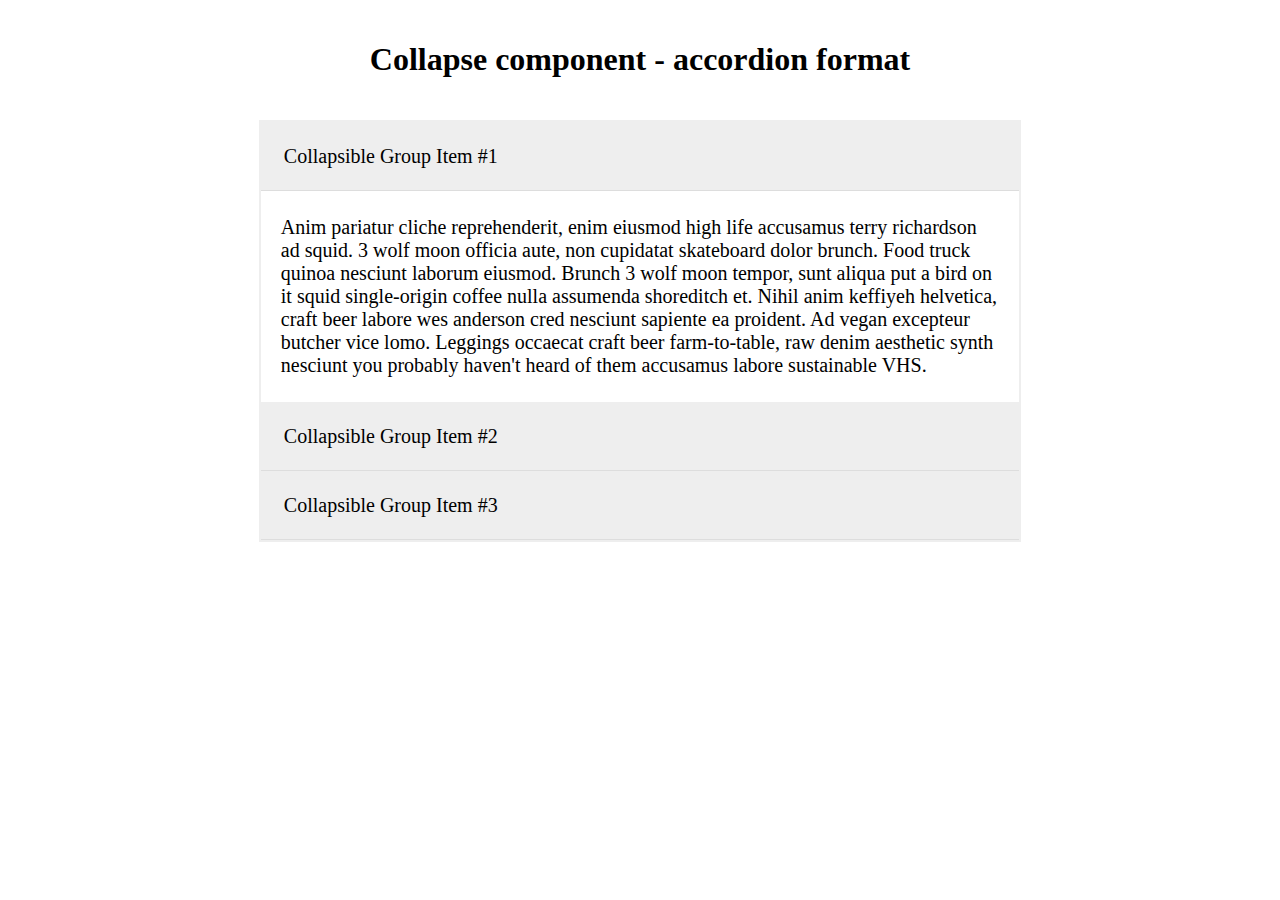
<file: accordionformat/index.html>
<!DOCTYPE html>
<html>
<head>
	<title>Collapse component - accordion format</title>
	<meta name="viewport" content="width=device-width, initial-scale=1">
	<script src="https://ajax.googleapis.com/ajax/libs/jquery/3.3.1/jquery.min.js"></script>
	<link rel="stylesheet" href="style.css">

</head>
<body>
	<h1 class="text-center">Collapse component - accordion format
</h1>
	<div class="section-center-align">
		<div class="collapse_group_item-section">
			<div class="collapse-item collapseOne">
				<div>Collapsible Group Item #1</div>
			</div>
			<div class="collapse_down_section collapseOneDropDown">
				Anim pariatur cliche reprehenderit, enim eiusmod high life accusamus terry richardson ad squid. 3 wolf moon officia aute, non cupidatat skateboard dolor brunch. Food truck quinoa nesciunt laborum eiusmod. Brunch 3 wolf moon tempor, sunt aliqua put a bird on it squid single-origin coffee nulla assumenda shoreditch et. Nihil anim keffiyeh helvetica, craft beer labore wes anderson cred nesciunt sapiente ea proident. Ad vegan excepteur butcher vice lomo. Leggings occaecat craft beer farm-to-table, raw denim aesthetic synth nesciunt you probably haven't heard of them accusamus labore sustainable VHS.
			</div>
			<div class="collapse-item collapseTwo">
				<div>Collapsible Group Item #2</div>
			</div>
			<div class="collapse_down_section collapseTwoDropDown dn">
				Anim pariatur cliche reprehenderit, enim eiusmod high life accusamus terry richardson ad squid. 3 wolf moon officia aute, non cupidatat skateboard dolor brunch. Food truck quinoa nesciunt laborum eiusmod. Brunch 3 wolf moon tempor, sunt aliqua put a bird on it squid single-origin coffee nulla assumenda shoreditch et. Nihil anim keffiyeh helvetica, craft beer labore wes anderson cred nesciunt sapiente ea proident. Ad vegan excepteur butcher vice lomo. Leggings occaecat craft beer farm-to-table, raw denim aesthetic synth nesciunt you probably haven't heard of them accusamus labore sustainable VHS.
			</div>
			<div class="collapse-item collapseThree">
				<div>Collapsible Group Item #3</div>
			</div>
			<div class="collapse_down_section collapseThreeDropDown dn">
				Anim pariatur cliche reprehenderit, enim eiusmod high life accusamus terry richardson ad squid. 3 wolf moon officia aute, non cupidatat skateboard dolor brunch. Food truck quinoa nesciunt laborum eiusmod. Brunch 3 wolf moon tempor, sunt aliqua put a bird on it squid single-origin coffee nulla assumenda shoreditch et. Nihil anim keffiyeh helvetica, craft beer labore wes anderson cred nesciunt sapiente ea proident. Ad vegan excepteur butcher vice lomo. Leggings occaecat craft beer farm-to-table, raw denim aesthetic synth nesciunt you probably haven't heard of them accusamus labore sustainable VHS.
			</div>
		</div>
	</div>
	<script type="text/javascript" src="script.js"></script>
</body>
</html>
</file>
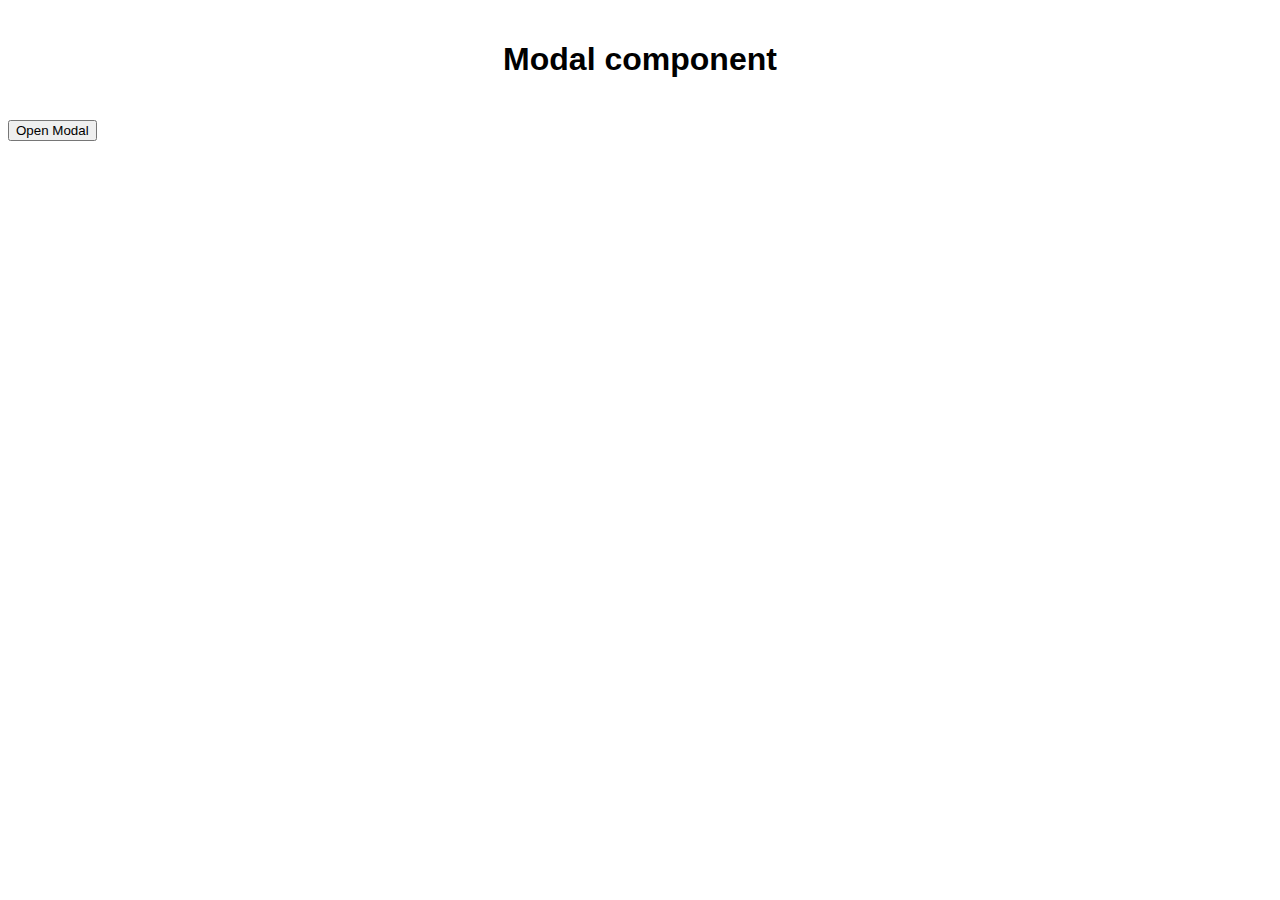
<file: modelPopup/index.html>
<!DOCTYPE html>
<html>
<head>
<meta name="viewport" content="width=device-width, initial-scale=1">
	<link rel="stylesheet" href="style.css">
</head>
<body>

<h1 class="text-center"> Modal component
</h1>

<!-- Trigger/Open The Modal -->
<button id="modelBtn">Open Modal</button>

<!-- The Modal -->
<div id="modelWrapper" class="modalSection">

  <!-- Modal content -->
  <div class="modal_inner_section">
    <div class="modal-header">
      <span class="close">&times;</span>
      <h2>Modal Header Section Wrapper</h2>
    </div>
    <div class="modal-body">
      <p>Some text in the Modal Body</p>
      <p>Some other text...</p>
    </div>
    <div class="modal-footer">
      <h3>Modal Footer section Wrapper</h3>
    </div>
  </div>

</div>
<script src="https://ajax.googleapis.com/ajax/libs/jquery/3.3.1/jquery.min.js"></script>
<script type="text/javascript" src="script.js"></script>
</body>
</html>
</file>
<file: accordionformat/style.css>
.collapse_group_item-section{
	width: 60%;
	border: 2px solid #eee;
}
.section-center-align{
	display: flex;
	justify-content: center;
}
.collapse-item{
	height: 22px;
	cursor: pointer;
    padding: 23px;
    background-color: #eee;
    border-bottom: 1px solid #ddd;
}
.collapse-item div{
	font-size: 20px;
}
.text-center{
	text-align: center;
	padding: 20px 0px;
}
.collapse_down_section{
	padding: 25px 20px;
    font-size: 20px;
}
.collapse_down_section{
	padding: 25px 20px;
    font-size: 20px;
}
.dn{
	display: none;
}
@media(max-width: 768px) {
	.collapse_group_item-section{
	width: 98%;
	border: 2px solid #eee;
}
}
</file>
<file: modelPopup/style.css>
body {font-family: Arial, Helvetica, sans-serif;}
.modalSection {
    display: none;
    position: fixed;
    z-index: 99;
    padding-top: 100px; 
    left: 0;
    top: 0;
    width: 100%;
    height: 100%;
    overflow: auto;
    background-color: rgb(0,0,0);
    background-color: rgba(0,0,0,0.4);
}
.modal_inner_section {
    position: relative;
    background-color: #fefefe;
    margin: auto;
    padding: 0;
    border: 1px solid #888;
    width: 80%;
    box-shadow: 0 4px 8px 0 rgba(0,0,0,0.2),0 6px 20px 0 rgba(0,0,0,0.19);
    -webkit-animation-name: animatetop;
    -webkit-animation-duration: 0.4s;
    animation-name: animatetop;
    animation-duration: 0.4s
}

/* Add Animation */
@-webkit-keyframes animatetop {
    from {bottom:-300px; opacity:0} 
    to {bottom:0; opacity:1}
}

@keyframes animatetop {
    from {bottom:-300px; opacity:0}
    to {bottom:0; opacity:1}
}

/* The Close Button */
.close {
    color: blue;
    float: right;
    font-size: 28px;
    font-weight: bold;
}

.close:hover,
.close:focus {
    color: blue;
    text-decoration: none;
    cursor: pointer;
}
.collapse_down_section{
  padding: 25px 20px;
    font-size: 20px;
}
.modal-header {
    padding: 2px 16px;
    background-color: #eeeeee;
    color: blue;
}

.modal-body {padding: 2px 16px;}

.modal-footer {
    padding: 2px 16px;
    background-color: #eeeeee;
    color: blue;
}
.text-center{
    text-align: center;
    padding: 20px 0px;
}
</file>
